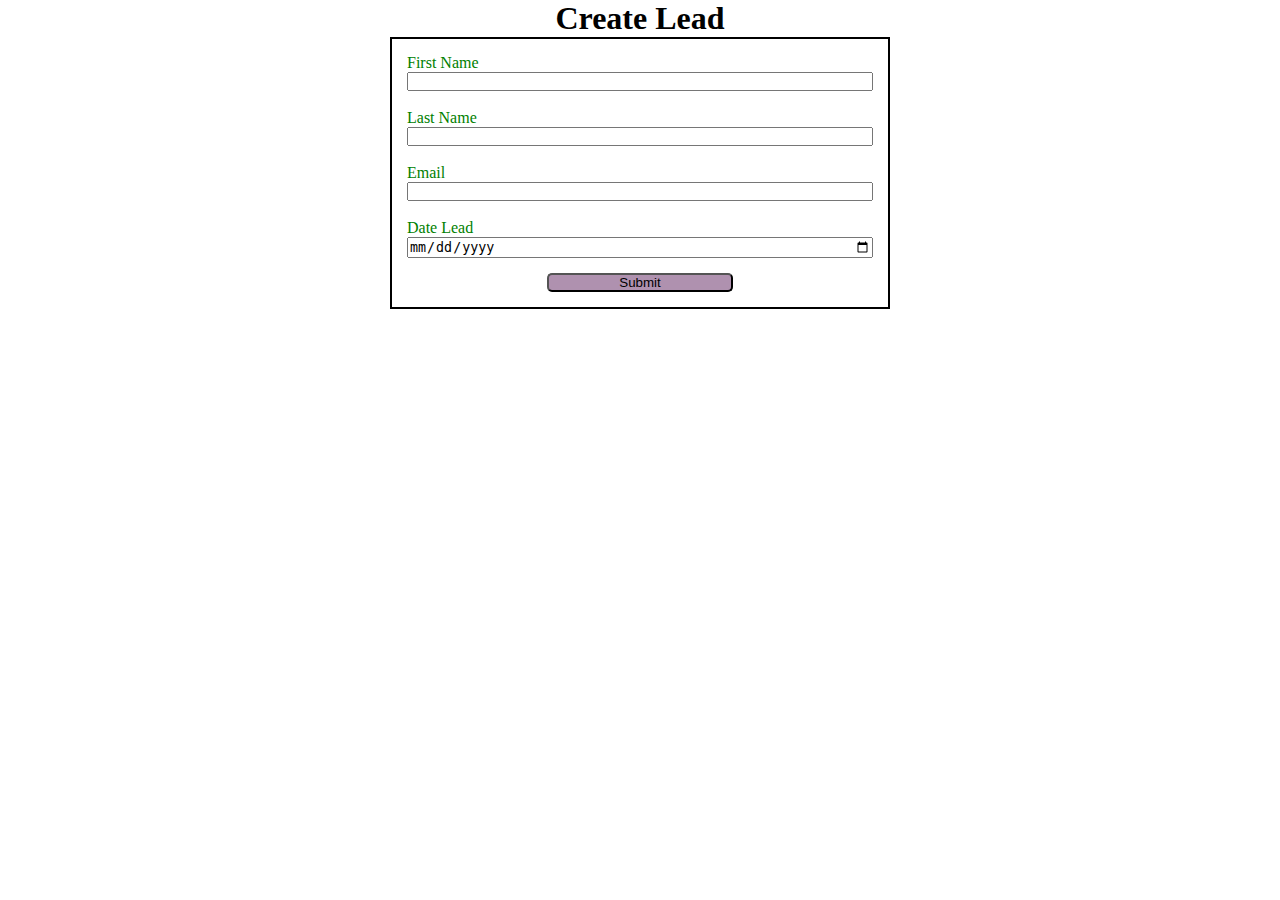
<file: index.html>
<!DOCTYPE html>
<html lang="en">
  <head>
    <meta charset="UTF-8" />
    <meta name="viewport" content="width=device-width, initial-scale=1.0" />
    <title>Web To Lead Form</title>
    <link rel="stylesheet" href="index.css" />
    <script src="index.js"></script>
    <script src="https://www.google.com/recaptcha/api.js"></script>
  </head>
  <body>
    <h1>Create Lead</h1>
    <form
      action="https://webto.salesforce.com/servlet/servlet.WebToLead?encoding=UTF-8&orgId=00DgK0000031py1"
      method="POST"
      onsubmit="beforesubmit(event)"
    >
      <input
        type="hidden"
        name="captcha_settings"
        value='{"keyname":"GoogleRecaptcha","fallback":"true","orgId":"00DgK0000031py1","ts":""}'
      />
      <input type="hidden" name="oid" value="00DgK0000031py1" />
      <input
        type="hidden"
        name="retURL"
        value="https://mujeeb5828.github.io/W2L/thanks.html"
      />
      <input type="hidden" name="Date_Lead__c" class="outputdate" />

      <label for="first_name">First Name</label
      ><input
        required="true"
        id="first_name"
        maxlength="40"
        name="first_name"
        size="20"
        type="text"
      /><br />

      <label for="last_name">Last Name</label
      ><input
        required="true"
        id="last_name"
        maxlength="80"
        name="last_name"
        size="20"
        type="text"
      /><br />

      <label for="email">Email</label
      ><input
        required="true"
        id="email"
        maxlength="80"
        name="email"
        size="20"
        type="text"
      /><br />

      <label for="email">Date Lead</label>
      <input required="true" type="date" class="inputdate" />

      <!-- Date Lead:<span class="dateInput dateOnlyInput"><input  id="00NgK00000ymyaQ" name="00NgK00000ymyaQ" size="12" type="text" /></span><br>
     -->
      <input class="submit" type="submit" name="submit" />

      <div
        class="g-recaptcha"
        data-callback="captchaSuccess"
        data-sitekey="6LfoKTArAAAAAFN5VTHJWEQ1Ud4VOMjFR9YpJ_Je"
      ></div>

    </form>
  </body>
</html>
</file>
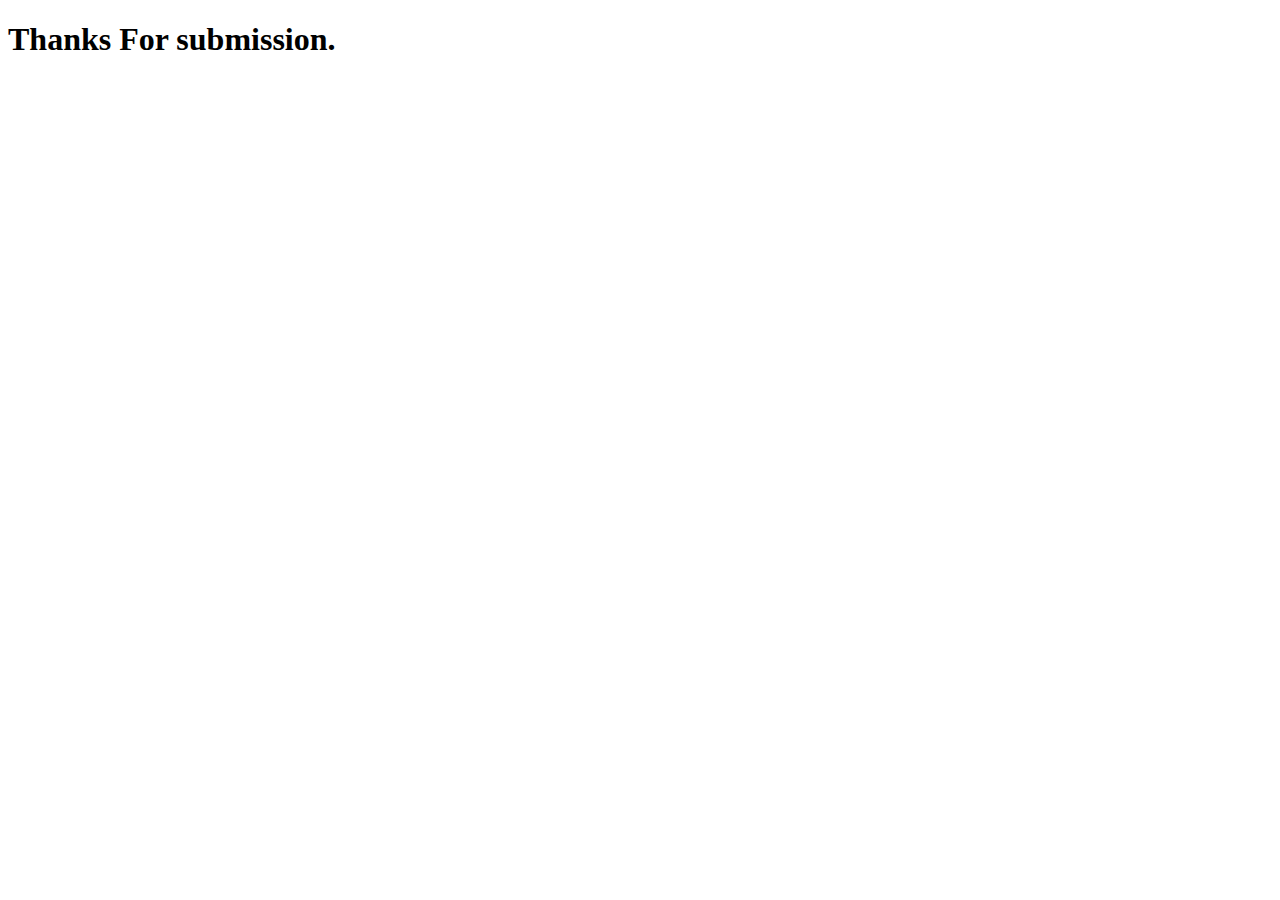
<file: thanks.html>
<!DOCTYPE html>
<html lang="en">
<head>
    <meta charset="UTF-8">
    <meta name="viewport" content="width=device-width, initial-scale=1.0">
    <title>Thank you form</title>
</head>
<body>
    <h1>Thanks For submission.</h1>
</body>
</html>
</file>
<file: index.css>
* {
    margin: 0;
    padding: 0;
    box-sizing: border-box;
} 

h1 {
    text-align: center;
}

input,label {
    display: block;
}

label{
    color: green;

}
input{
    width: 100%;
}

.submit{
    border-radius: 5px;
    display: flex;
    margin: 15px auto 0 auto;
    width: 40%;
    background-color: rgb(175, 145, 175);
}

form{
    min-width: 300px;
    max-width: 500px;
    margin: auto;
    border: 2px solid black;
    padding: 15px;
}
</file>
